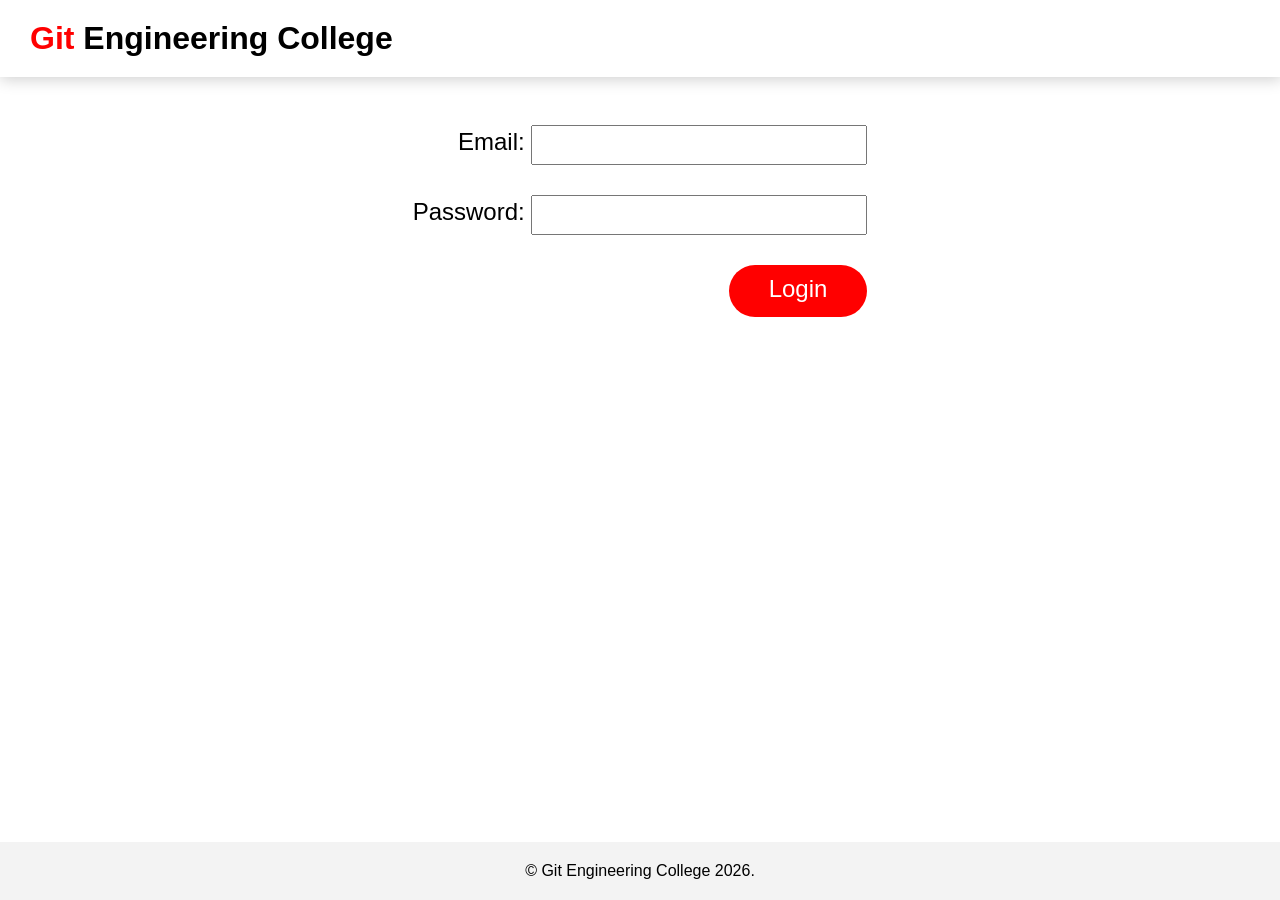
<file: index.html>
<!DOCTYPE html>
<html lang="en">
    <head>
        <meta charset="UTF-8">
        <meta name="viewport" content="width=device-width, initial-scale=1.0">
        <title>Git Practice</title>
        <link href="style.css" rel="stylesheet">
    </head>
    <body>
        <header>
            <a href=""><h1 class="head-txt"><span>Git</span> Engineering College</h1></a>
        </header>
        <form action="home.html">
            <label for="email">Email: <input type="text" name="email" id="email"></label>
            <label for="pword">Password: <input type="text" name="pword" id="pword"></label>
            <input type="submit" value="Login">
        </form>
        <footer>
            &copy; Git Engineering College 2026.
        </footer>
    </body>
</html>
</file>
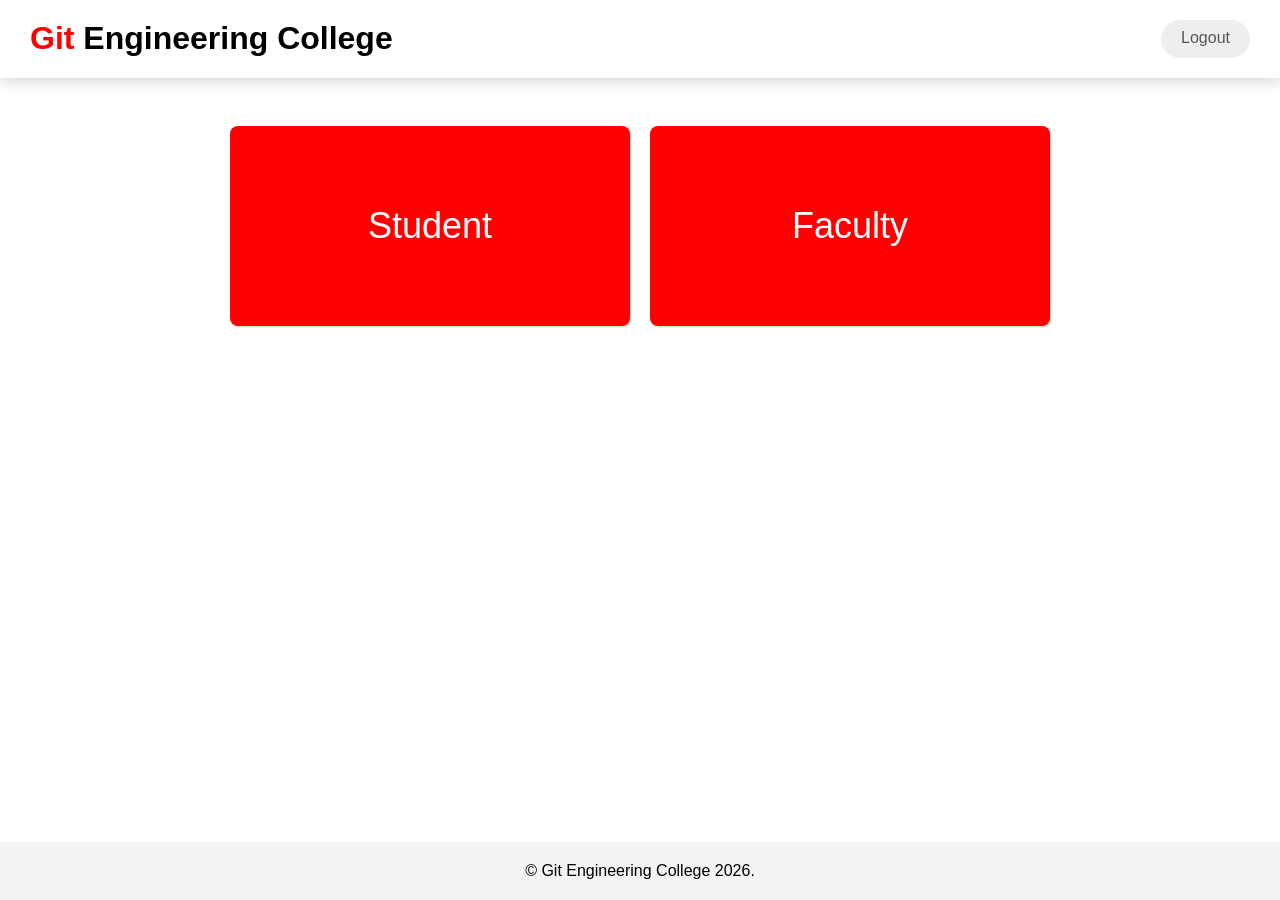
<file: home.html>
<!DOCTYPE html>
<html lang="en">
    <head>
        <meta charset="UTF-8">
        <meta name="viewport" content="width=device-width, initial-scale=1.0">
        <title>Git Practice</title>
        <link href="style.css" rel="stylesheet">
    </head>
    <body>
        <header>
            <a href=""><h1 class="head-txt"><span>Git</span> Engineering College</h1></a>
            <a class="logout" href="index.html">Logout</a>
        </header>
        <div class="cards-group">
            <a href="student-mng-sys.html" class="card">Student</a>
            <a href="faculty-mng-sys.html" class="card">Faculty</a>
        </div>
        <footer>
            &copy; Git Engineering College 2026.
        </footer>
    </body>
</html>
</file>
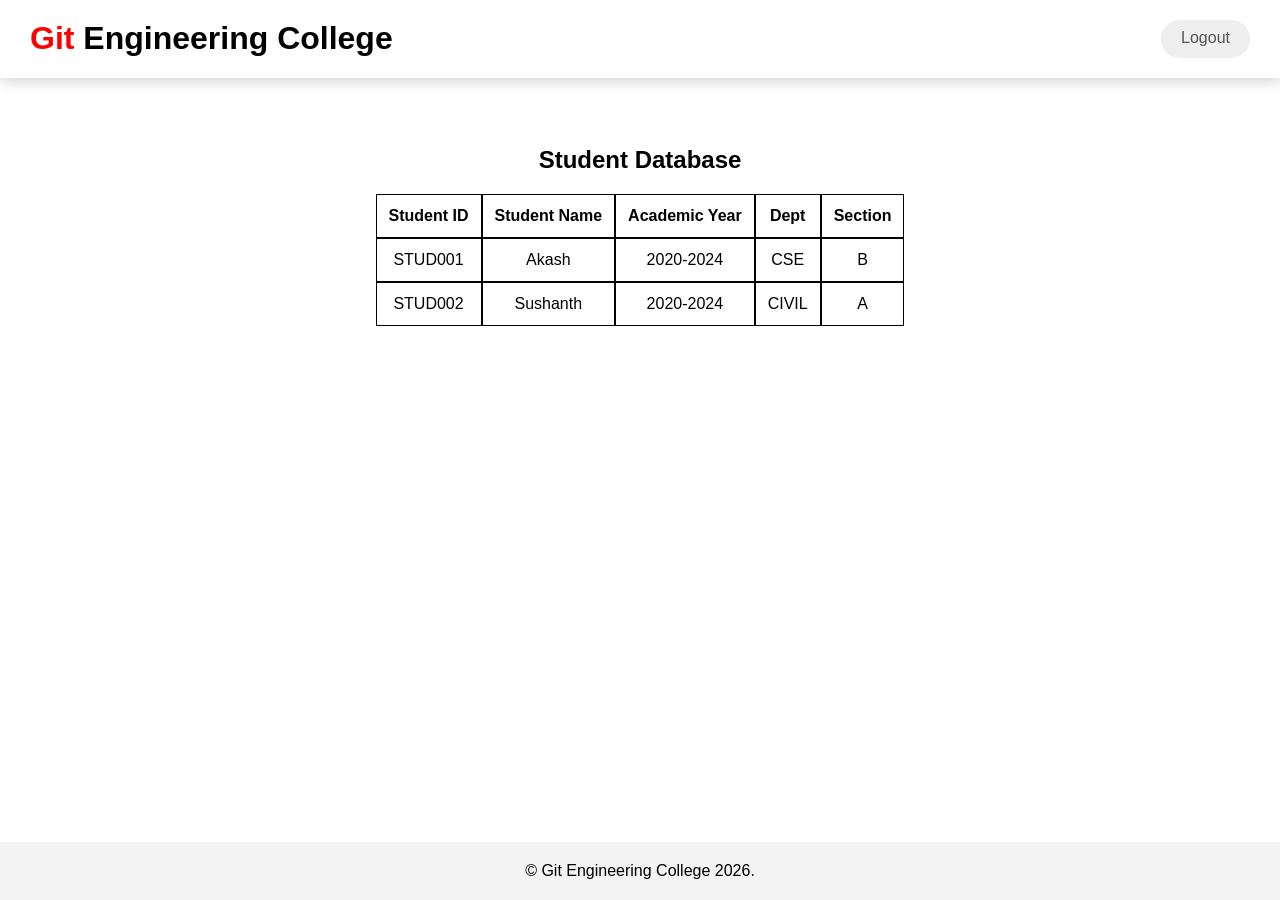
<file: student-mng-sys.html>
<!DOCTYPE html>
<html lang="en">
    <head>
        <meta charset="UTF-8">
        <meta name="viewport" content="width=device-width, initial-scale=1.0">
        <title>Git Practice</title>
        <link href="style.css" rel="stylesheet">
    </head>
    <body>
        <header>
            <a href=""><h1 class="head-txt"><span>Git</span> Engineering College</h1></a>
            <a class="logout" href="index.html">Logout</a>
        </header>
        <h2>Student Database</h2>
        <table>
            <thead>
                <tr>
                    <th>Student ID</th>
                    <th>Student Name</th>
                    <th>Academic Year</th>
                    <th>Dept</th>
                    <th>Section</th>
                </tr>
            </thead>
            <tbody>
                <tr>
                    <td>STUD001</td>
                    <td>Akash</td>
                    <td>2020-2024</td>
                    <td>CSE</td>
                    <td>B</td>
                </tr>
                <tr>
                    <td>STUD002</td>
                    <td>Sushanth</td>
                    <td>2020-2024</td>
                    <td>CIVIL</td>
                    <td>A</td>
                </tr>
            </tbody>
        </table>
        <footer>
            &copy; Git Engineering College 2026.
        </footer>
    </body>
</html>
</file>
<file: style.css>
html {
    width: 100%;
    height: 100%;
}
body {
    font-family: sans-serif;
    text-align: center;
    margin: 0;
    width: 100%;
    height:100%;
    display: flex;
    flex-direction: column;
}
a {
    text-decoration: none;
}
table {
    border-spacing: 0;
    margin: 0 auto;
}
th, td {
    border: 1px solid black;
    padding: 12px;
}
.cards-group {
    display: grid;
    width: max-content;
    margin: 0 auto;
    grid-auto-flow: column;
    gap: 20px;
}
a.card {
    box-shadow: 1px 1px 2px 0px #00000038;
    padding: 10px;
    display: flex;
    align-items: center;
    justify-content: center;
    width: 400px;
    height: 200px;
    box-sizing: border-box;
    color: #ffffff;
    font-size: 36px;
    /* border: 1px solid #bebebe; */
    background-color: #ff0000;
    border-radius: 8px;
}
a.card:hover {
    background-color: #1b1b1b;
    color: white;
}
.head-txt {
    margin-top: 0;
    margin-bottom: 0;
    color: black;
}
.head-txt span {
    color: red;
}
header {
    display: flex;
    padding: 20px 30px;
    justify-content: space-between;
    box-shadow: 1px 1px 15px 1px #00000033;
    margin-bottom: 48px;
}
form {
    display: flex;
    width: max-content;
    margin: 0 auto;
    flex-direction: column;
    align-items:flex-end;
    gap: 30px;
    font-size: 24px;
}
form input[type='text'] {
    width: 300px;
    height: 36px;
    padding: 0 16px;
}
a.logout {
    padding: 6px 20px 8px;
    background-color: #eee;
    border-radius: 27px;
    line-height: 1.5;
    color: #555;
}
a.logout:hover {
    background-color: #e1e1e1;
}
input[type='submit']  {
    background-color: red;
    color: #fff;
    border: none;
    padding: 10px 40px 14px 40px;
    border-radius: 34px;
    font-size: 24px;
    cursor: pointer;
}
input[type='submit']:hover  {
    background-color: #eb0000;
}
footer {
    background-color: rgb(243, 243, 243);
    margin-top: auto;
    padding: 20px;
}
</file>
